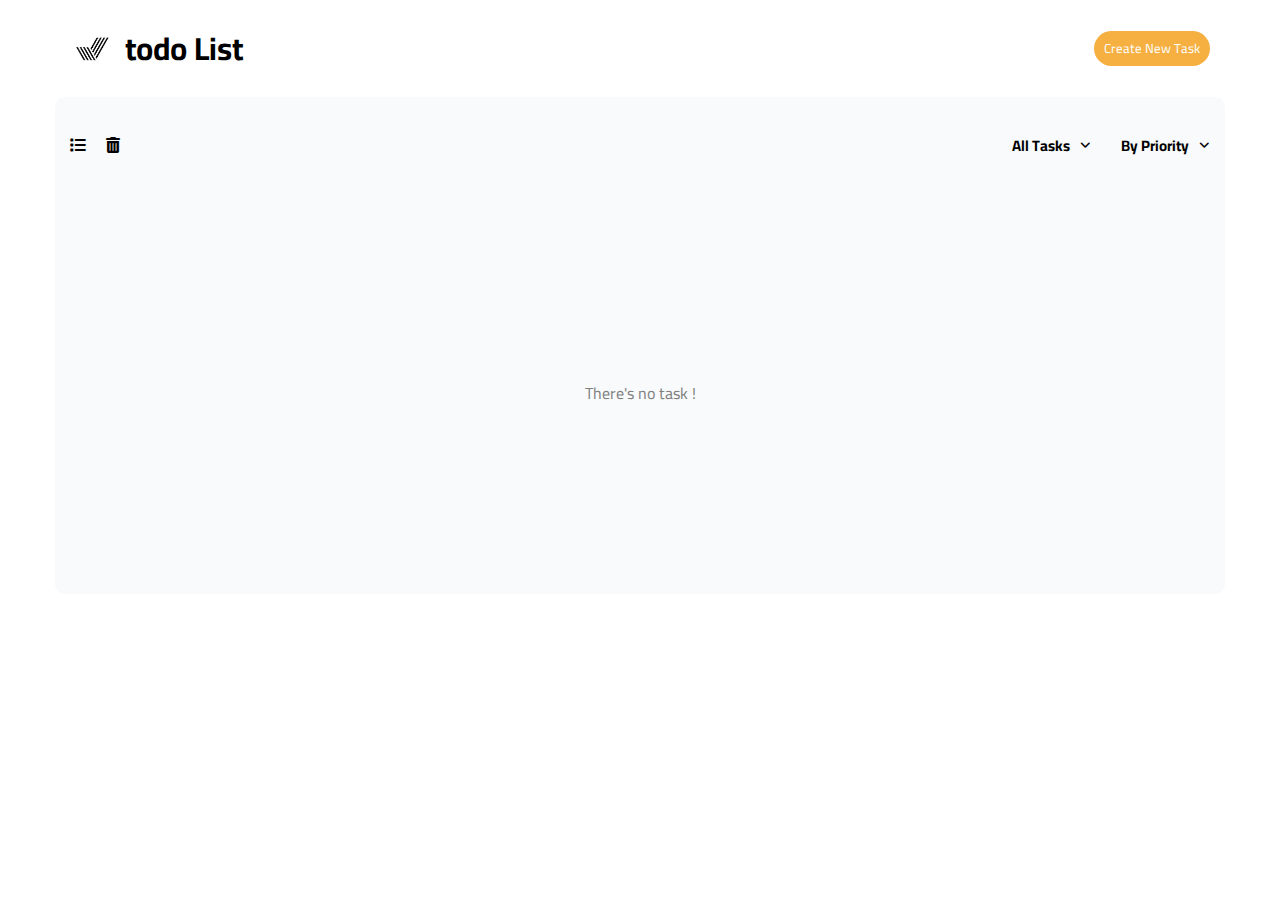
<file: index.html>
<!DOCTYPE html>
<html lang="en">

<head>
    <meta charset="UTF-8">
    <meta http-equiv="X-UA-Compatible" content="IE=edge">
    <meta name="viewport" content="width=device-width, initial-scale=1.0">
    <meta name="author" content="Basma Faraj Alhadi">
    <!-- add icon link -->
    <link rel = "icon" href = "images/logo.webp">
    <title>to do List</title>
    <!-- normalize file : render all elements normally   -->
    <link rel="stylesheet" href="css/normalize.css">
    <!-- font awesome library-->
    <link rel="stylesheet" href="css/all.min.css">
    <!-- google font (Cairo)-->
    <link rel="preconnect" href="https://fonts.googleapis.com">
    <link rel="preconnect" href="https://fonts.gstatic.com" crossorigin>
    <link
        href="https://fonts.googleapis.com/css2?family=Alkatra:wght@400;500;600;700&family=Amiri:ital@0;1&family=Cairo:wght@200;300;400;500;600;700;800;900;1000&family=Dancing+Script:wght@400;500;600;700&family=Hurricane&family=Italianno&family=Josefin+Sans:ital,wght@0,100;0,200;0,300;0,400;0,500;0,600;0,700;1,100;1,200;1,300;1,400;1,500;1,600;1,700&family=Lato:ital,wght@0,100;0,300;0,400;0,700;0,900;1,100;1,300;1,400;1,700&family=Merriweather:ital,wght@0,300;0,400;0,700;1,300;1,400&family=Open+Sans:wght@300;400;500;600;700;800&family=PT+Sans:ital,wght@0,400;0,700;1,400;1,700&family=Pacifico&family=Parisienne&family=Poppins:ital,wght@0,100;0,300;0,400;0,500;0,600;0,700;0,800;0,900;1,200;1,300;1,400;1,500;1,600;1,700;1,800;1,900&family=Roboto:ital,wght@0,100;0,300;0,400;0,500;0,700;0,900;1,100;1,300;1,400;1,500;1,700;1,900&family=Satisfy&family=Source+Serif+Pro:ital,wght@0,300;0,400;0,600;1,300;1,400&family=Work+Sans:wght@600&display=swap"
        rel="stylesheet">
    <!-- css link -->
    <link rel="stylesheet" href="css/main.css">
</head>
<body>
    <header>
        <div class="container">
            <div class="left">
                <a href=""><img src="images/logo.webp" class="logo" alt="logo"></a>
                <h1 class="title">todo List</h1>
            </div>
            <a href="#" class="btn add-task-btn">Create New Task</a>
        </div>
    </header>
    <main>
        <div class="container">
            <div class="pup">
                <form action="">
                    <input type="text" placeholder="Add Your task ..." class="task-input">
                    <select class="priority-level" id="priority">
                        <option value="high">High priority</option>
                        <option value="middle">Middle priority</option>
                        <option value="low">Low priority</option>
                    </select>
                    <div class="btns">
                        <p class="close-pup">Cancel</p>
                        <a href="" class="create-task">Create</a>
                    </div>
                </form>
                <img src="images/addTask.webp" alt="people work">
            </div>
            <div class="main-header">
                <div class="control">
                    <a href="#"><i class="fa-solid fa-list"></i></a>
                    <a href="#" class="delete-all"><i class="fa-solid fa-trash-can"></i></a>
                </div>
                <ul class="display-by">
                    <li>
                        All Tasks
                        <i class="fa-solid fa-angle-down"></i>
                    </li>
                    <li>
                        By Priority
                        <i class="fa-solid fa-angle-down"></i>
                    </li>
                </ul>
            </div>
            <div class="main-body">
                <div class="empty-text">
                    There's no task !
                </div>
                <!-- list of card display here -->
            </div>
        </div>
    </main>
    <script src="js/index.js" type="module"></script>
    <script src="js/modules/LocalStorage.js" type="module"></script>
    <script src="js/modules/toDoList.js" type="module"></script>
    <script src="js/modules/UserInterface.js" type="module"></script>
</body>
</html>
</file>
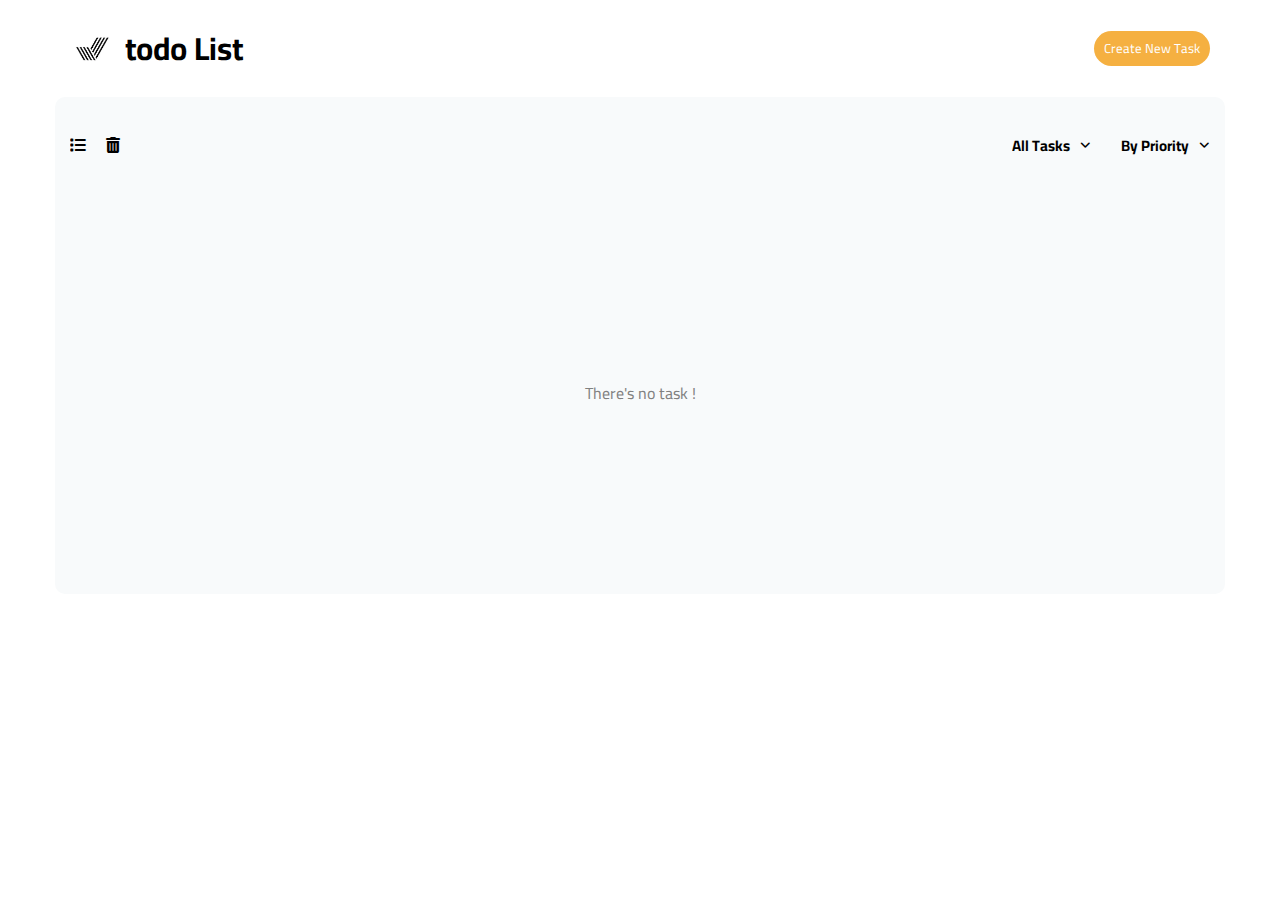
<file: main.html>
<!DOCTYPE html>
<html lang="en">

<head>
    <meta charset="UTF-8">
    <meta http-equiv="X-UA-Compatible" content="IE=edge">
    <meta name="viewport" content="width=device-width, initial-scale=1.0">
    <meta name="author" content="Basma Faraj Alhadi">
    <!-- add icon link -->
    <link rel = "icon" href = "images/logo.webp">
    <title>to do List</title>
    <!-- normalize file : render all elements normally   -->
    <link rel="stylesheet" href="css/normalize.css">
    <!-- font awesome library-->
    <link rel="stylesheet" href="css/all.min.css">
    <!-- google font (Cairo)-->
    <link rel="preconnect" href="https://fonts.googleapis.com">
    <link rel="preconnect" href="https://fonts.gstatic.com" crossorigin>
    <link
        href="https://fonts.googleapis.com/css2?family=Alkatra:wght@400;500;600;700&family=Amiri:ital@0;1&family=Cairo:wght@200;300;400;500;600;700;800;900;1000&family=Dancing+Script:wght@400;500;600;700&family=Hurricane&family=Italianno&family=Josefin+Sans:ital,wght@0,100;0,200;0,300;0,400;0,500;0,600;0,700;1,100;1,200;1,300;1,400;1,500;1,600;1,700&family=Lato:ital,wght@0,100;0,300;0,400;0,700;0,900;1,100;1,300;1,400;1,700&family=Merriweather:ital,wght@0,300;0,400;0,700;1,300;1,400&family=Open+Sans:wght@300;400;500;600;700;800&family=PT+Sans:ital,wght@0,400;0,700;1,400;1,700&family=Pacifico&family=Parisienne&family=Poppins:ital,wght@0,100;0,300;0,400;0,500;0,600;0,700;0,800;0,900;1,200;1,300;1,400;1,500;1,600;1,700;1,800;1,900&family=Roboto:ital,wght@0,100;0,300;0,400;0,500;0,700;0,900;1,100;1,300;1,400;1,500;1,700;1,900&family=Satisfy&family=Source+Serif+Pro:ital,wght@0,300;0,400;0,600;1,300;1,400&family=Work+Sans:wght@600&display=swap"
        rel="stylesheet">
    <!-- css link -->
    <link rel="stylesheet" href="css/main.css">
</head>
<body>
    <header>
        <div class="container">
            <div class="left">
                <a href=""><img src="images/logo.webp" class="logo" alt="logo"></a>
                <h1 class="title">todo List</h1>
            </div>
            <a href="#" class="btn add-task-btn">Create New Task</a>
        </div>
    </header>
    <main>
        <div class="container">
            <div class="pup">
                <form action="">
                    <input type="text" placeholder="Add Your task ..." class="task-input">
                    <select class="priority-level" id="priority">
                        <option value="high">High priority</option>
                        <option value="middle">Middle priority</option>
                        <option value="low">Low priority</option>
                    </select>
                    <div class="btns">
                        <p class="close-pup">Cancel</p>
                        <a href="" class="create-task">Create</a>
                    </div>
                </form>
                <img src="images/addTask.webp" alt="people work">
            </div>
            <div class="main-header">
                <div class="control">
                    <a href="#"><i class="fa-solid fa-list"></i></a>
                    <a href="#" class="delete-all"><i class="fa-solid fa-trash-can"></i></a>
                </div>
                <ul class="display-by">
                    <li>
                        All Tasks
                        <i class="fa-solid fa-angle-down"></i>
                    </li>
                    <li>
                        By Priority
                        <i class="fa-solid fa-angle-down"></i>
                    </li>
                </ul>
            </div>
            <div class="main-body">
                <div class="empty-text">
                    There's no task !
                </div>
                <!-- list of card display here -->
            </div>
        </div>
    </main>
    <script src="js/index.js" type="module"></script>
    <script src="js/modules/LocalStorage.js" type="module"></script>
    <script src="js/modules/toDoList.js" type="module"></script>
    <script src="js/modules/UserInterface.js" type="module"></script>
</body>
</html>
</file>
<file: css/main.css>
/* Start Variables */
:root {
    --main-color: #F5B041;
    --main-background: #f8fafb;
    --main-btn: #3aafae;
    --line-height: 1.7;
    --gray:#d7d9dd;

}

/* End Variables */
/* Start Global Rules */
* {
    box-sizing: border-box;
    padding: 0;
    margin: 0;
}

html {
    scroll-behavior: smooth;
}

body {
    font-family: 'Cairo', sans-serif;
}

body.layer{
    overflow: hidden;
}

body.layer::before{
    content: "";
    position: absolute;
    background-color: gray;
    width: 100%;
    height: 100%;
    top: 0;
    left: 0;
    opacity: 0.5;
    z-index: 2;
}

a{
    text-decoration: none;
}

ul{
    list-style: none;
}

.container {
    padding-left: 15px;
    padding-right: 15px;
    margin-left: auto;
    margin-right: auto;
}

/* Small */
@media (min-width: 768px) {
    .container {
        width: 750px;
    }
}

/* Medium */
@media (min-width: 992px) {
    .container {
        width: 970px;
    }
}

/* Large */
@media (min-width: 1200px) {
    .container {
        width: 1170px;
    }
}
/* End Global Rules */

/* start header */
header .container{
    display: flex;
    justify-content: space-between;
    align-items: center;
    min-height: 97px;
}

header .container .left{
    display: flex;
    align-items: center;
    gap: 10px;
}

header .container .logo{
    width: 45px;
}

header .container .btn{
    background-color: #F5B041;
    padding: 10px;
    font-size: 13px;
    color: white;
    border-radius: 50px;
    -webkit-border-radius: 50px;
    -moz-border-radius: 50px;
    -ms-border-radius: 50px;
    -o-border-radius: 50px;
}
/* end header */
/* start main section */
/* start pup */
.pup{
    position: absolute;
    top: 50%;
    left: 50%;
    transform: translate(-50%,-50%);
    -webkit-transform: translate(-50%,-50%);
    -moz-transform: translate(-50%,-50%);
    -ms-transform: translate(-50%,-50%);
    -o-transform: translate(-50%,-50%);
    z-index: 110;
    background-color: white;
    border: 5px solid var(--main-color);
    width: 80%;
    display: none;
}

.pup.open{
    display: block;
}

.pup img{
    max-width: 100%;
    display: none;
}

/* Except small screen */
@media (min-width: 760px) {
    .pup img{
        display: block;
    }
}

.pup form {
    background-color: white;
    padding: 20px;
    display: flex;
    flex-direction: column;
    height: 100%;
} 

/* Except small screen */
@media (min-width: 760px) {
    .pup form{
        box-shadow: 10px 10px 10px grey;
        border: 5px solid var(--main-color);
        position: absolute;
        right: -40px;
        top: 30px;
        width: 40%;
        height: 400px;
    }
}

/* Small*/
@media (max-width: 760px) {
    .pup{
        position: absolute;
        top: 50%;
        left: 50%;
        transform: translate(-50%,-50%);
        -webkit-transform: translate(-50%,-50%);
        -moz-transform: translate(-50%,-50%);
        -ms-transform: translate(-50%,-50%);
        -o-transform: translate(-50%,-50%);
}
}
/* Small */
@media (max-width: 760px) {
    .pup{
        height: 40vh;
    }
} 



/* Except small screen */
@media (min-width: 760px) {
    .pup form{
        box-shadow: 10px 10px 10px grey;
        border: 5px solid var(--main-color);
        position: absolute;
        right: -40px;
        top: 30px;
        width: 40%;
        height: 400px;
    }
}

@media (max-width: 992px ) {
    .pup form{
        width: 70%;
    }
}

/* Small */
@media (max-width: 760px) {
    .pup form{
        width: 100%;
    }
} 

.pup form input{
    padding: 5px;
    margin-bottom: 30px;
}

.pup form select,
.pup form input{
    outline: none;
    width: 100%;
}

.pup form .btns{
    margin-top: auto;
    display: flex;
    justify-content: space-between;
}

.pup form .btns a{
    color: black;
    font-weight: bold;
} 
/* end pup */


main .container{
    background-color: var(--main-background);
    border-radius: 10px;
    -webkit-border-radius: 10px;
    -moz-border-radius: 10px;
    -ms-border-radius: 10px;
    -o-border-radius: 10px;
}

main .main-header{
    display: flex;
    justify-content: space-between;
    align-items: center;
    min-height: 97px;
}

main .main-header .control{
    display: flex;
    align-items: center;
    gap: 20px;
}

main .main-header .control a{
    color: black;
}

main .main-header .control a:hover{
    color: var(--main-btn);
}

main .main-header .control .delete-all{
    position: relative;
}

main .main-header .control .delete-all::before{
    content: "deleted All";
    position: absolute;
    background-color: black;
    width: 70px;
    text-align: center;
    padding: 5px 0;
    color: white;
    top: -30px;
    left: 50%;
    font-size: 12px;
    transform: translateX(-50%);
    -webkit-transform: translateX(-50%);
    -moz-transform: translateX(-50%);
    -ms-transform: translateX(-50%);
    -o-transform: translateX(-50%);
    -webkit-transform: translateX(-50%);
    border-radius: 6px;
    -webkit-border-radius: 6px;
    -moz-border-radius: 6px;
    -ms-border-radius: 6px;
    -o-border-radius: 6px;
    opacity: 0;
    transition: opacity 0.5s;
    -webkit-transition: opacity 0.5s;
    -moz-transition: opacity 0.5s;
    -ms-transition: opacity 0.5s;
    -o-transition: opacity 0.5s;
}

main .main-header .control .delete-all:hover::before{
    opacity: 1;
}
main .main-header .display-by{
    display: flex;
    align-items: center;
    gap: 30px;
    font-size: 15px;
    font-weight: bold;
}

main .main-header .display-by li{
    display: flex;
    align-items: center;
    gap: 10px;
}

main .main-header .display-by li i{
    font-size: 12px;
}

main .main-body{
    position: relative;
    display: grid;
    grid-template-columns: repeat(auto-fill , minmax(250px,1fr));
    gap: 20px;
    padding: 0 0 100px;
    min-height: 400px;
}

main .main-body .empty-text{
    display: none;
}

main .main-body.empty .empty-text{
    display: block;
    color: gray;
    line-height: 1.7;
    position: absolute;
    text-align: center;
    top: 50%;
    left: 50%;
    transform: translate(-50%,-50%);
    -webkit-transform: translate(-50%,-50%);
    -moz-transform: translate(-50%,-50%);
    -ms-transform: translate(-50%,-50%);
    -o-transform: translate(-50%,-50%);
}

main .main-body.empty .empty-text a{
    color: black;
}

main .main-body .card{
    background-color: white;
    padding: 10px;
    height: 200px;
    display: flex;
    flex-direction: column;
    box-shadow: rgba(99, 99, 99, 0.2) 0px 2px 8px 0px;
    border-radius: 10px;
    -webkit-border-radius: 10px;
    -moz-border-radius: 10px;
    -ms-border-radius: 10px;
    -o-border-radius: 10px;
    transition: 0.5;
    -webkit-transition: 0.5;
    -moz-transition: 0.5;
    -ms-transition: 0.5;
    -o-transition: 0.5;
    position: relative;
}

main .main-body .card.done{
    color: var(--gray);
    opacity: 0.5;
}

main .main-body .card:hover{
    transform: translateY(-10px);
    -webkit-transform: translateY(-10px);
    -moz-transform: translateY(-10px);
    -ms-transform: translateY(-10px);
    -o-transform: translateY(-10px);
    box-shadow: rgba(67, 71, 85, 0.27) 0px 0px 0.25em, rgba(90, 125, 188, 0.05) 0px 0.25em 1em;
}

main .main-body .card::before{
    content: '';
    position: absolute;
    width: 0%;
    height: 3px;
    background-color: var(--main-color);
    top: 0;
    left: 50%;
    transform: translateX(-50%);
    -webkit-transform: translateX(-50%);
    -moz-transform: translateX(-50%);
    -ms-transform: translateX(-50%);
    -o-transform: translateX(-50%);
    transition: 0.5s;
    -webkit-transition: 0.5s;
    -moz-transition: 0.5s;
    -ms-transition: 0.5s;
    -o-transition: 0.5s;
}

main .main-body .card.done::before{
    background-color: grey;
}


main .main-body .card:hover::before{
    width: 100%;
}


main .card .priority{
    width: fit-content;
    position: absolute;
    top: 10px;
    right: 10px;
    padding: 5px;
    font-size: 12px;
    color: white;
    border-radius: 6px;
    -webkit-border-radius: 6px;
    -moz-border-radius: 6px;
    -ms-border-radius: 6px;
    -o-border-radius: 6px;
}

main .card .priority.high{
    background-color: #dc4c64;
}

main .card .priority.middle{
    background-color: #e4a11b;
}

main .card .priority.low{
    background-color: #14a44d;
}

main .main-body .card.done .priority{
    background-color: #CCC;
}

main .main-body .card .title{
    width: 80%;
}

main .main-body .card.done .title{
    text-decoration: line-through;
}

main .main-body .card .card-footer{
    margin-top: auto;
    display: flex;
    justify-content: space-between;
}

main .main-body .card .card-footer .time{
    color: var(--gray);
}

main .main-body .card .card-footer .delete{
    color: black;
}
/* end main section */
</file>
